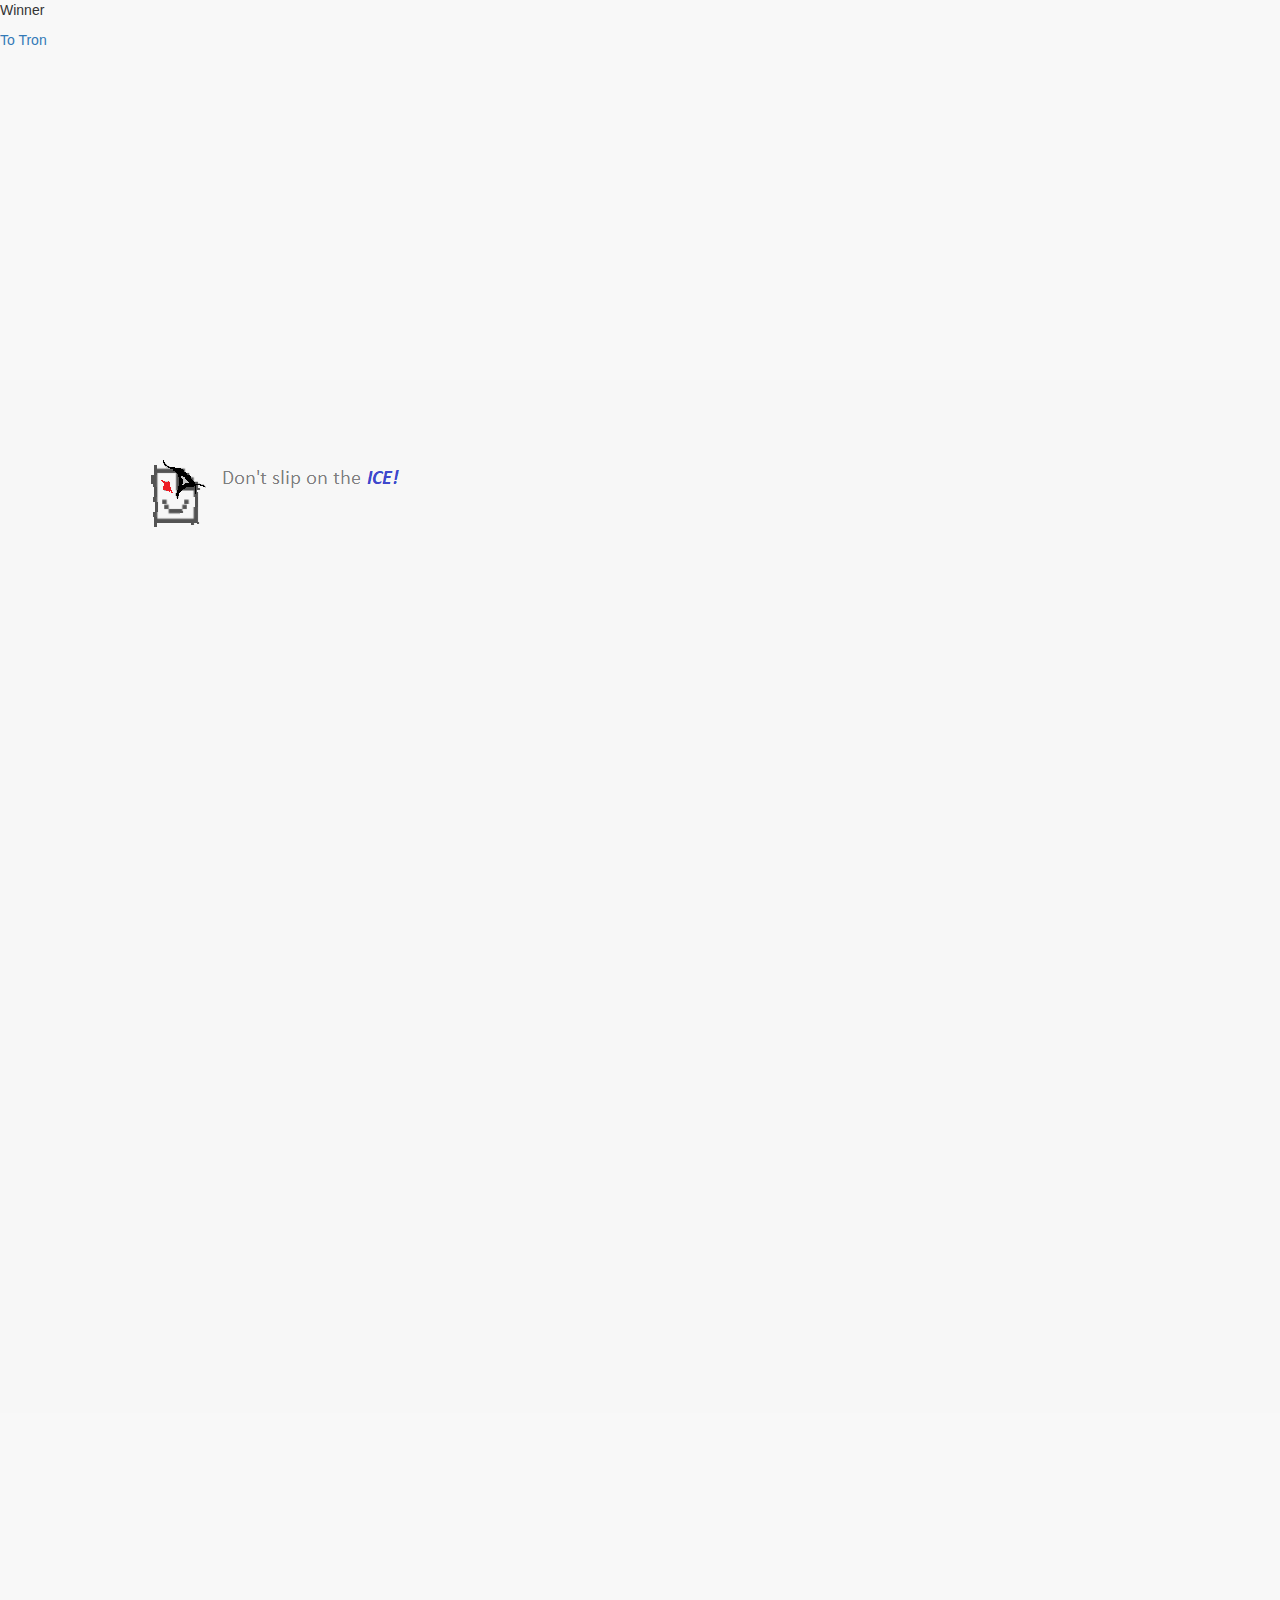
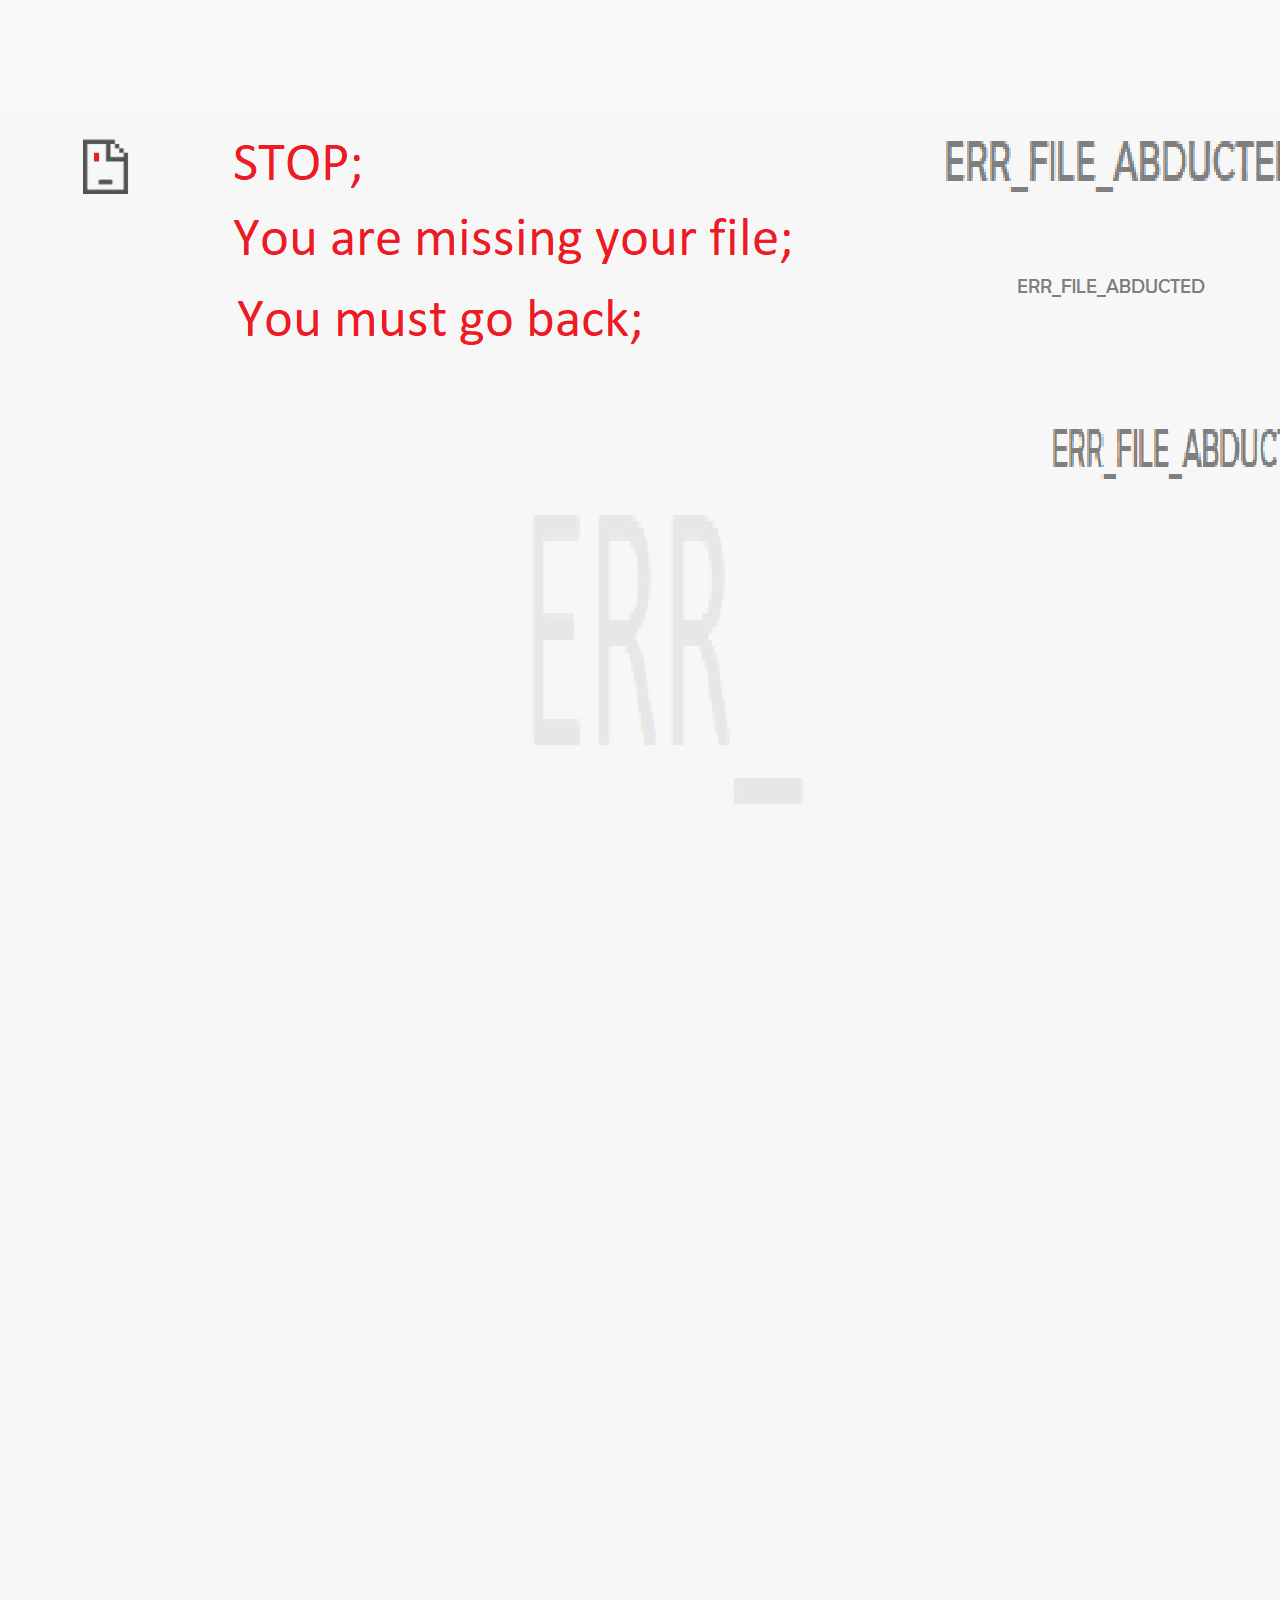
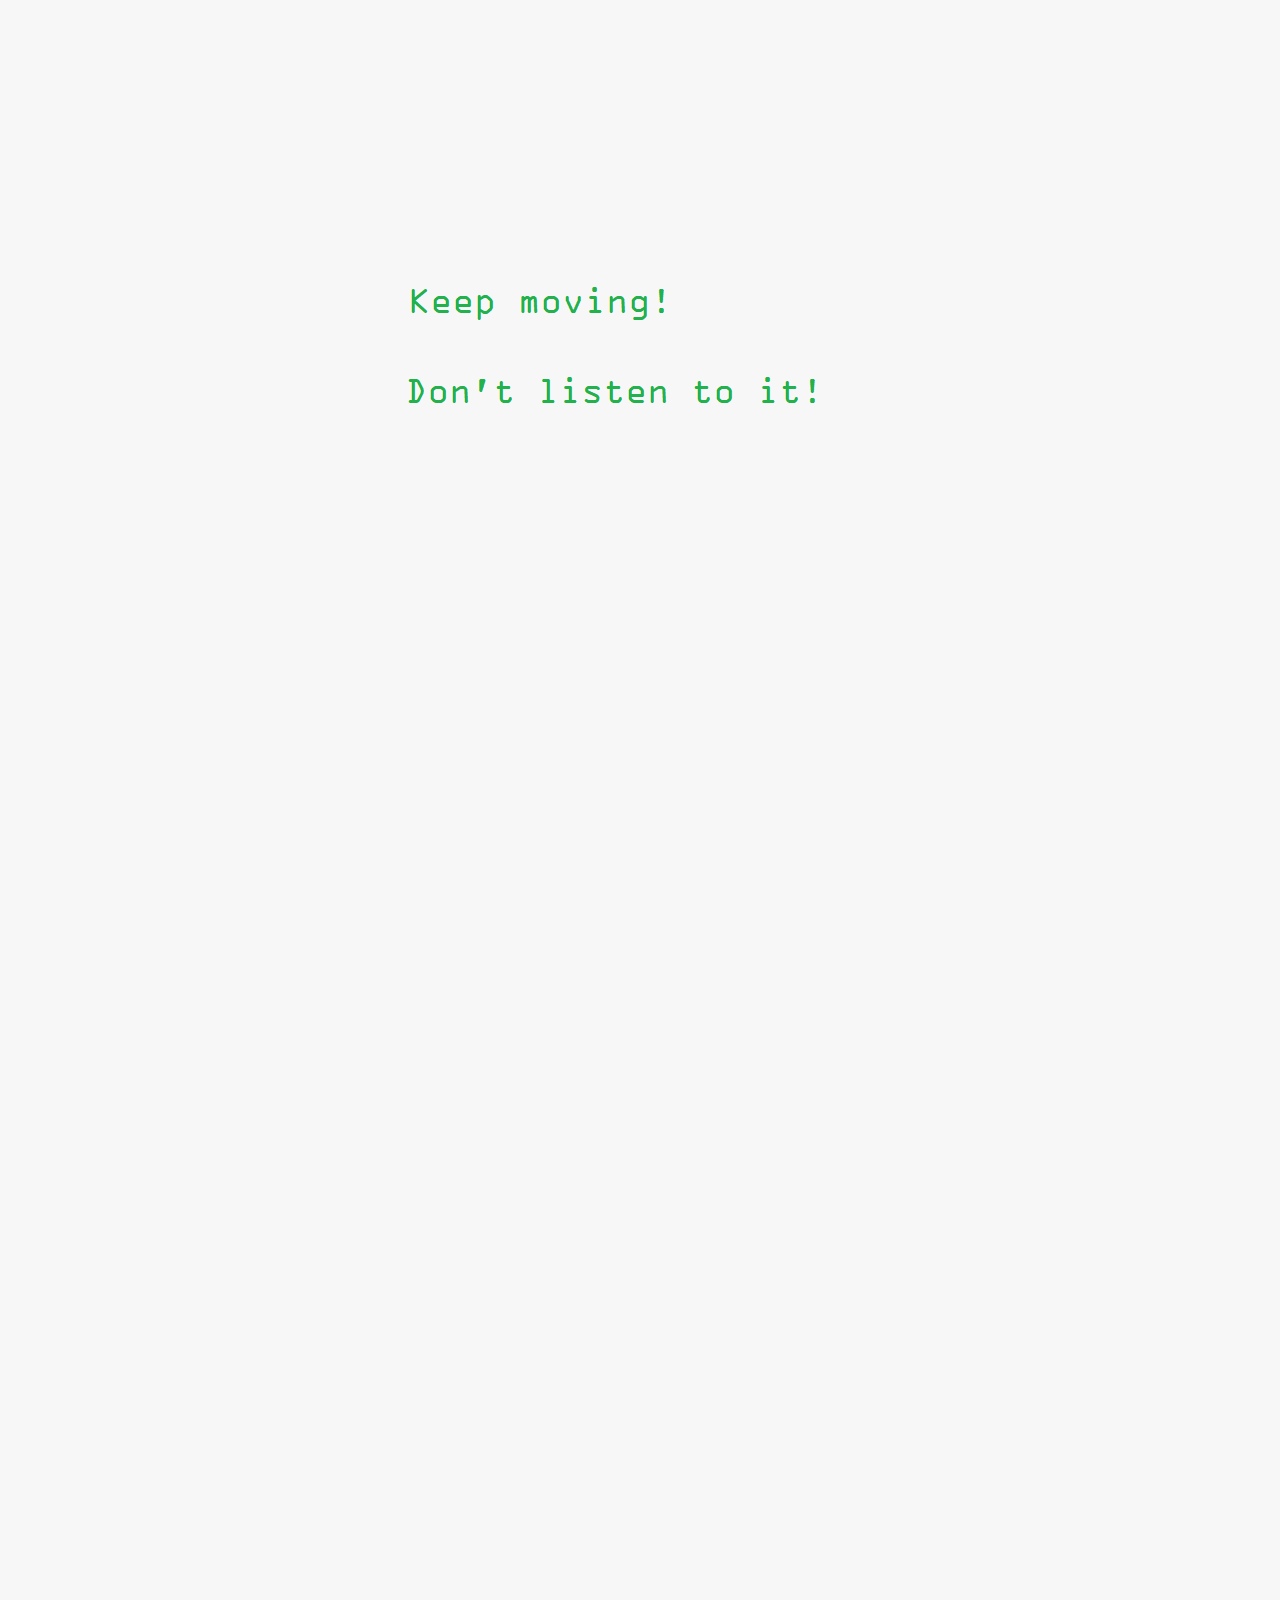
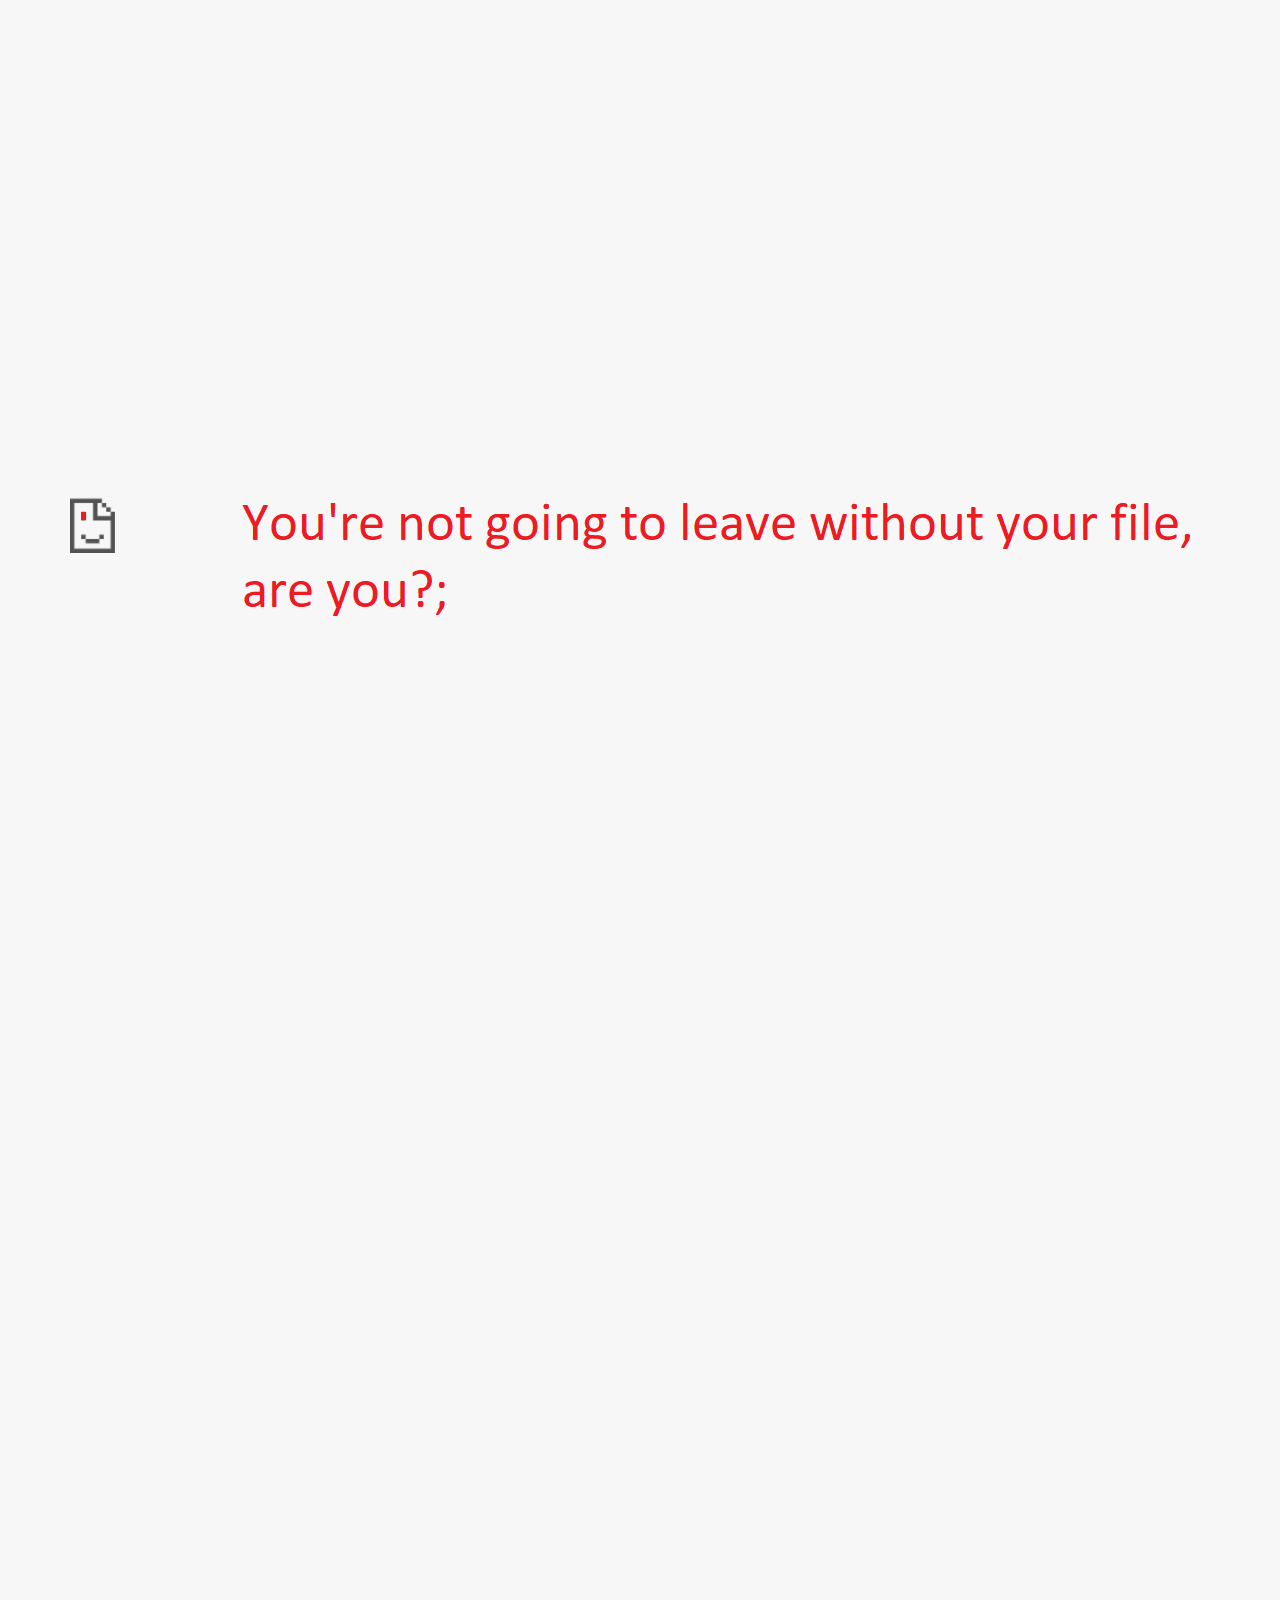
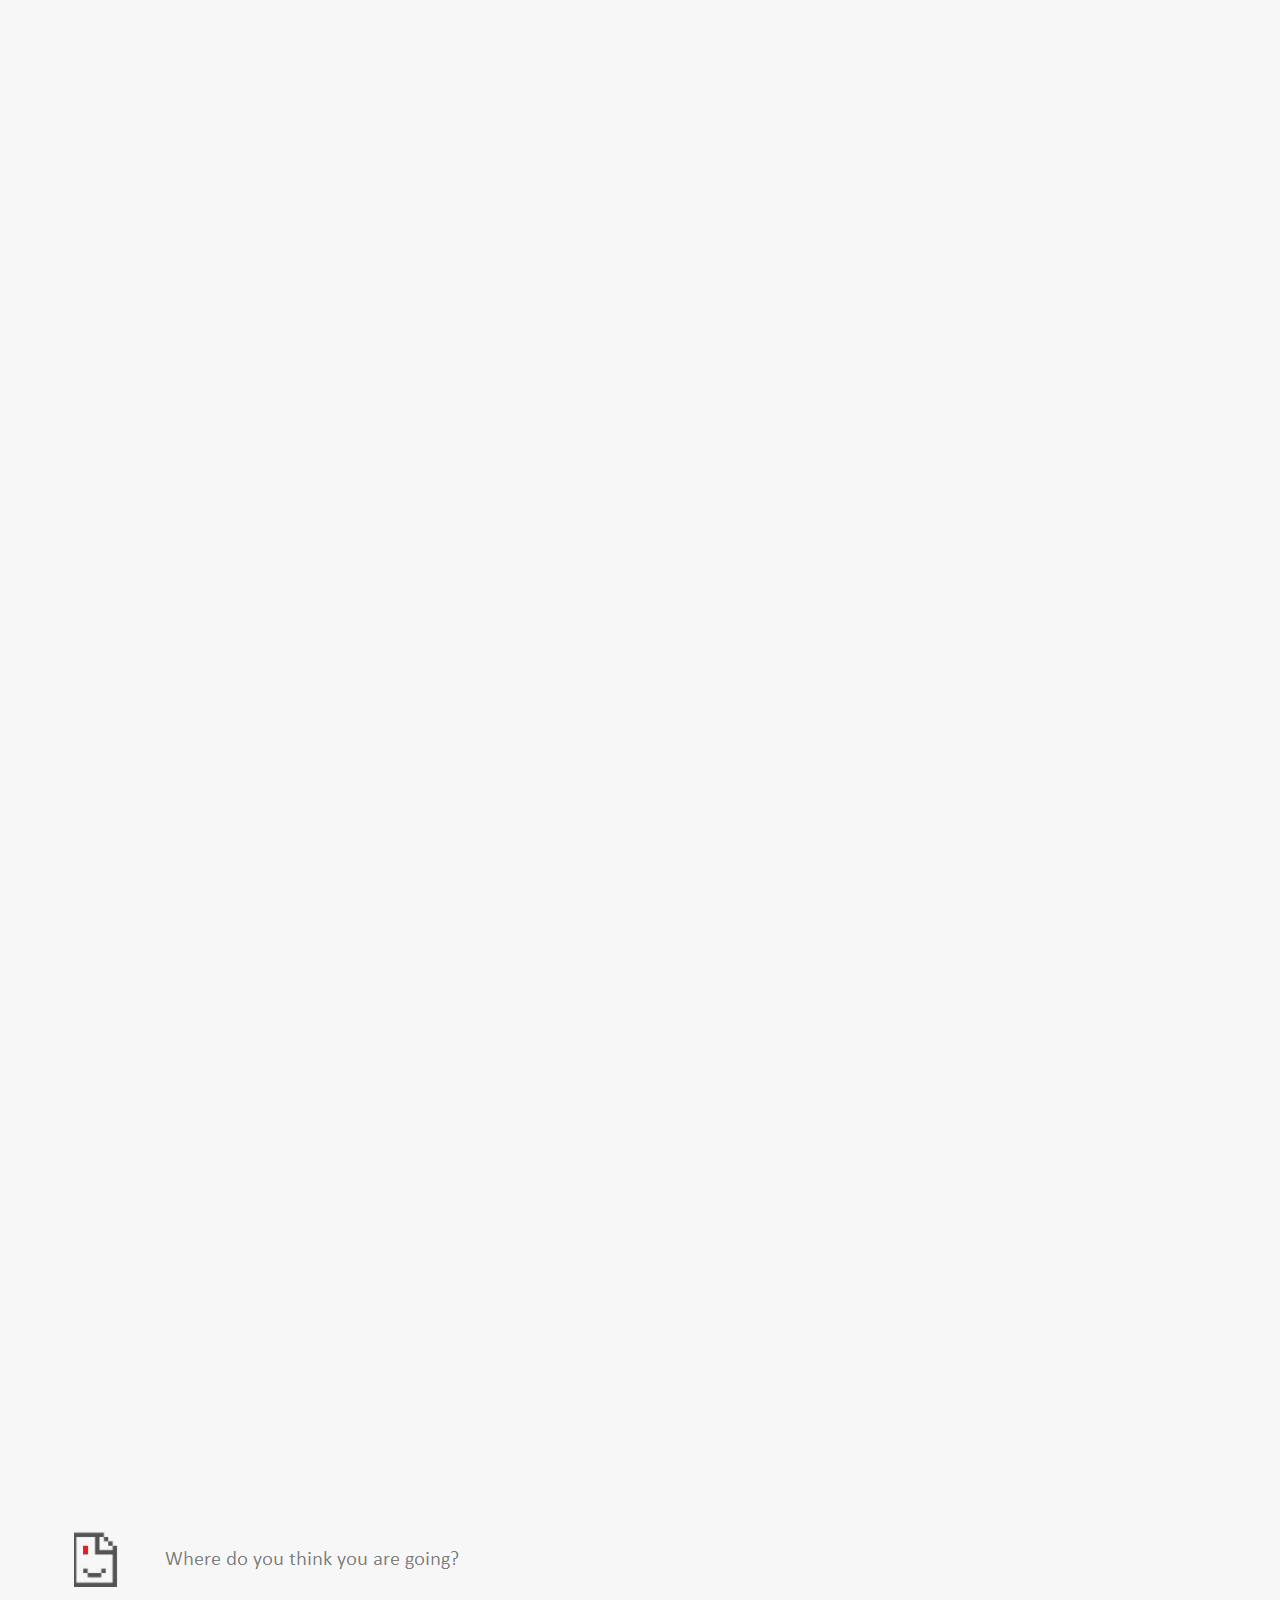
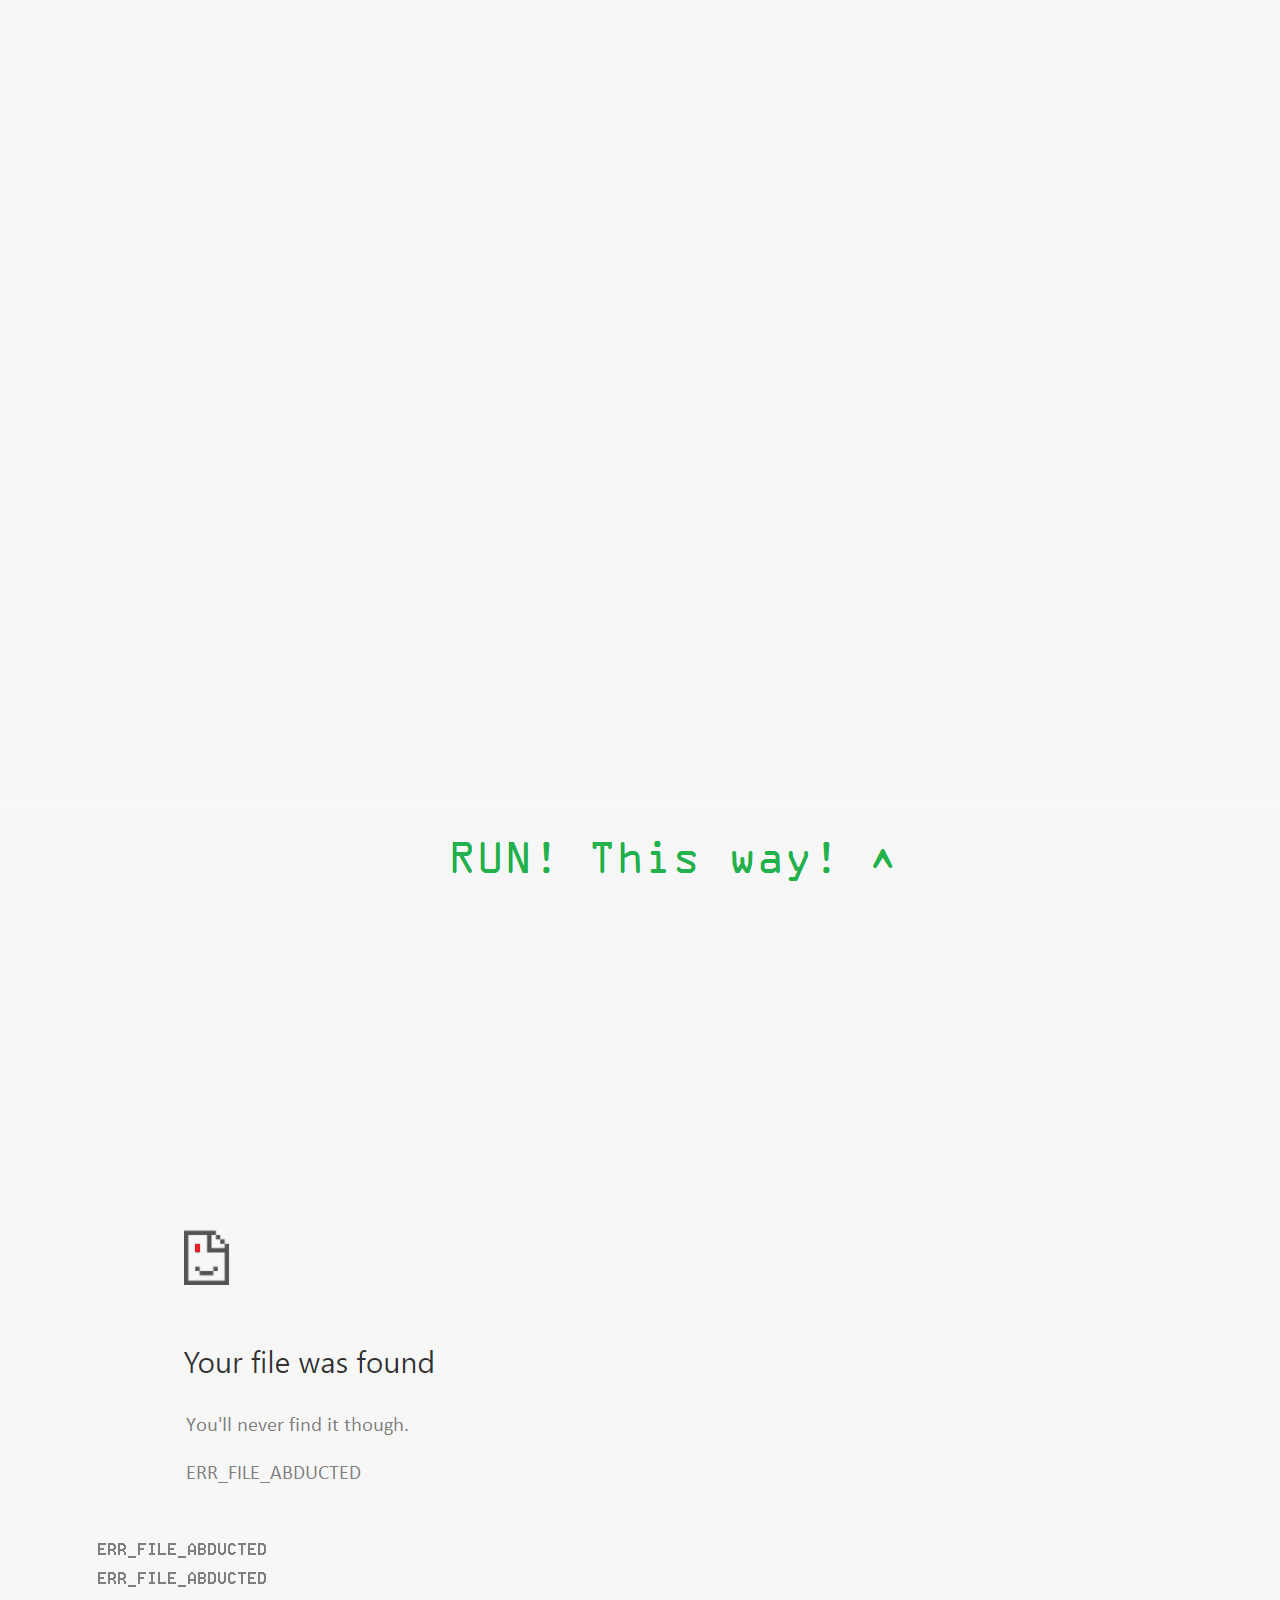
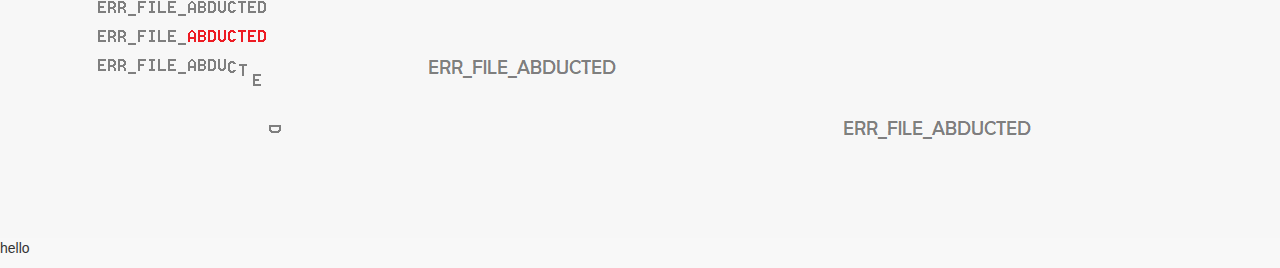
<file: winner.html>
<!DOCTYPE html>
<html>
  <head>
    <title>You're winner!</title>
    <link rel="stylesheet" href="https://maxcdn.bootstrapcdn.com/bootstrap/3.3.7/css/bootstrap.min.css" integrity="sha384-BVYiiSIFeK1dGmJRAkycuHAHRg32OmUcww7on3RYdg4Va+PmSTsz/K68vbdEjh4u" crossorigin="anonymous">
    <link href="css/styles2.css" rel="stylesheet" type="text/css">
    <script src="js/jquery-3.2.1.js"></script>
    <script src="js/scriptsRunner.js"></script>
  </head>
  <body class="newPage">
    <p>Winner</p><a href="../intro1/tron.html"> To Tron</a></p>
    <br><br><br><br>
    <br><br><br><br>
    <br><br><br><br>
    <br><br><br><br>

    <img src="img/fileFound3.png">
    <br><br><br><br>
    <br><br><br><br>
    <br><br><br><br>
    <br><br><br><br>
    <img src="img/fileFound2.png">
    <br><br><br><br>
    <br><br><br><br>
    <br><br><br><br>
    <br><br><br><br>

    <br><br><br><br>
    <br><br><br><br>
    <br><br><br><br>
    <br><br><br><br>
    <img src="img/fileFound.png">
    <p>hello</p>
  </body>
</html>
</file>
<file: css/styles2.css>
body {
  background-color: #F8F8F8;
  cursor: not-allowed;
}

#floater {
  float: left
}

.bigGulpsHuh {
  font-size: 200%;
}
</file>
